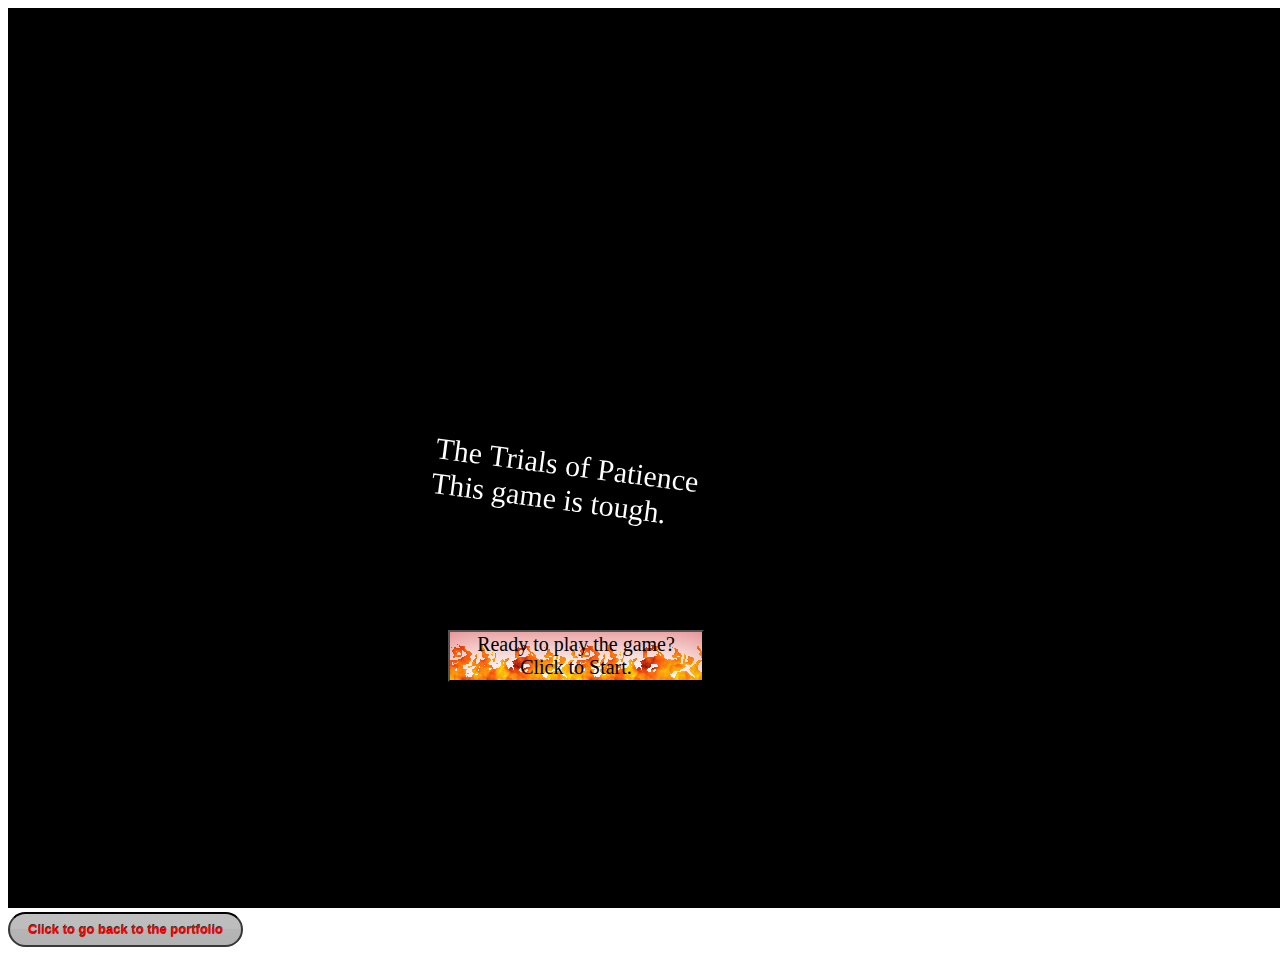
<file: gamePage.html>
<!doctype html>
<script src="gameFolder/code/canvasdisplay.js"></script>
<script src="gameFolder/code/game.js"></script>
<script src="gameFolder/code/game_levels.js"></script>
<script src="gameFolder/code/loadingScreen.js"></script>

<link rel="stylesheet" href="gameFolder/css/game.css">

<body>
	
	
	
	<button id='startButton' type='submit' onclick='runTheGame()'>Ready to play the game? Click to Start.</button>
	
	<div id= 'contain' style='position:relative;'>
	<canvas id = 'canvas' width = 500 height = 500 style='z-index: 5;' ></canvas>
	<canvas id = 'myCanvas' width = 10 height = 10 style='position: absolute; z-index: 4; top: 50%;'></canvas>
	<canvas id = 'gameCanvas' width = 500 height = 550 style= 'visibility: hidden; position: absolute; z-index: 3; top: 1%; left:50%;'></canvas>
	</div>
	
	<a href="index.html" class="otherBtn">Click to go back to the portfolio</a>
	
	<script>
	
	function runTheGame()
	{
		var canvasRef = document.getElementById('canvas');
		var buttonRef = document.getElementById('startButton');
		var myCanvasRef = document.getElementById('myCanvas');
		var gameCanvRef = document.getElementById('gameCanvas');
		gameCanvRef.style.visibility = 'visible';
		gameCanvRef.height = window.innerHeight/(5/3);
		gameCanvRef.width = window.innerWidth/2.5;
		buttonRef.style.visibility = 'hidden';
		canvasRef.remove();
		myCanvasRef.style.visibility = 'visible';
		init();
		setTimeout(function() {
			myCanvasRef.remove();
			runGame(GAME_LEVELS, DOMDisplay);
		},5000);
		
		
	}
		
	</script>
</body>
</file>
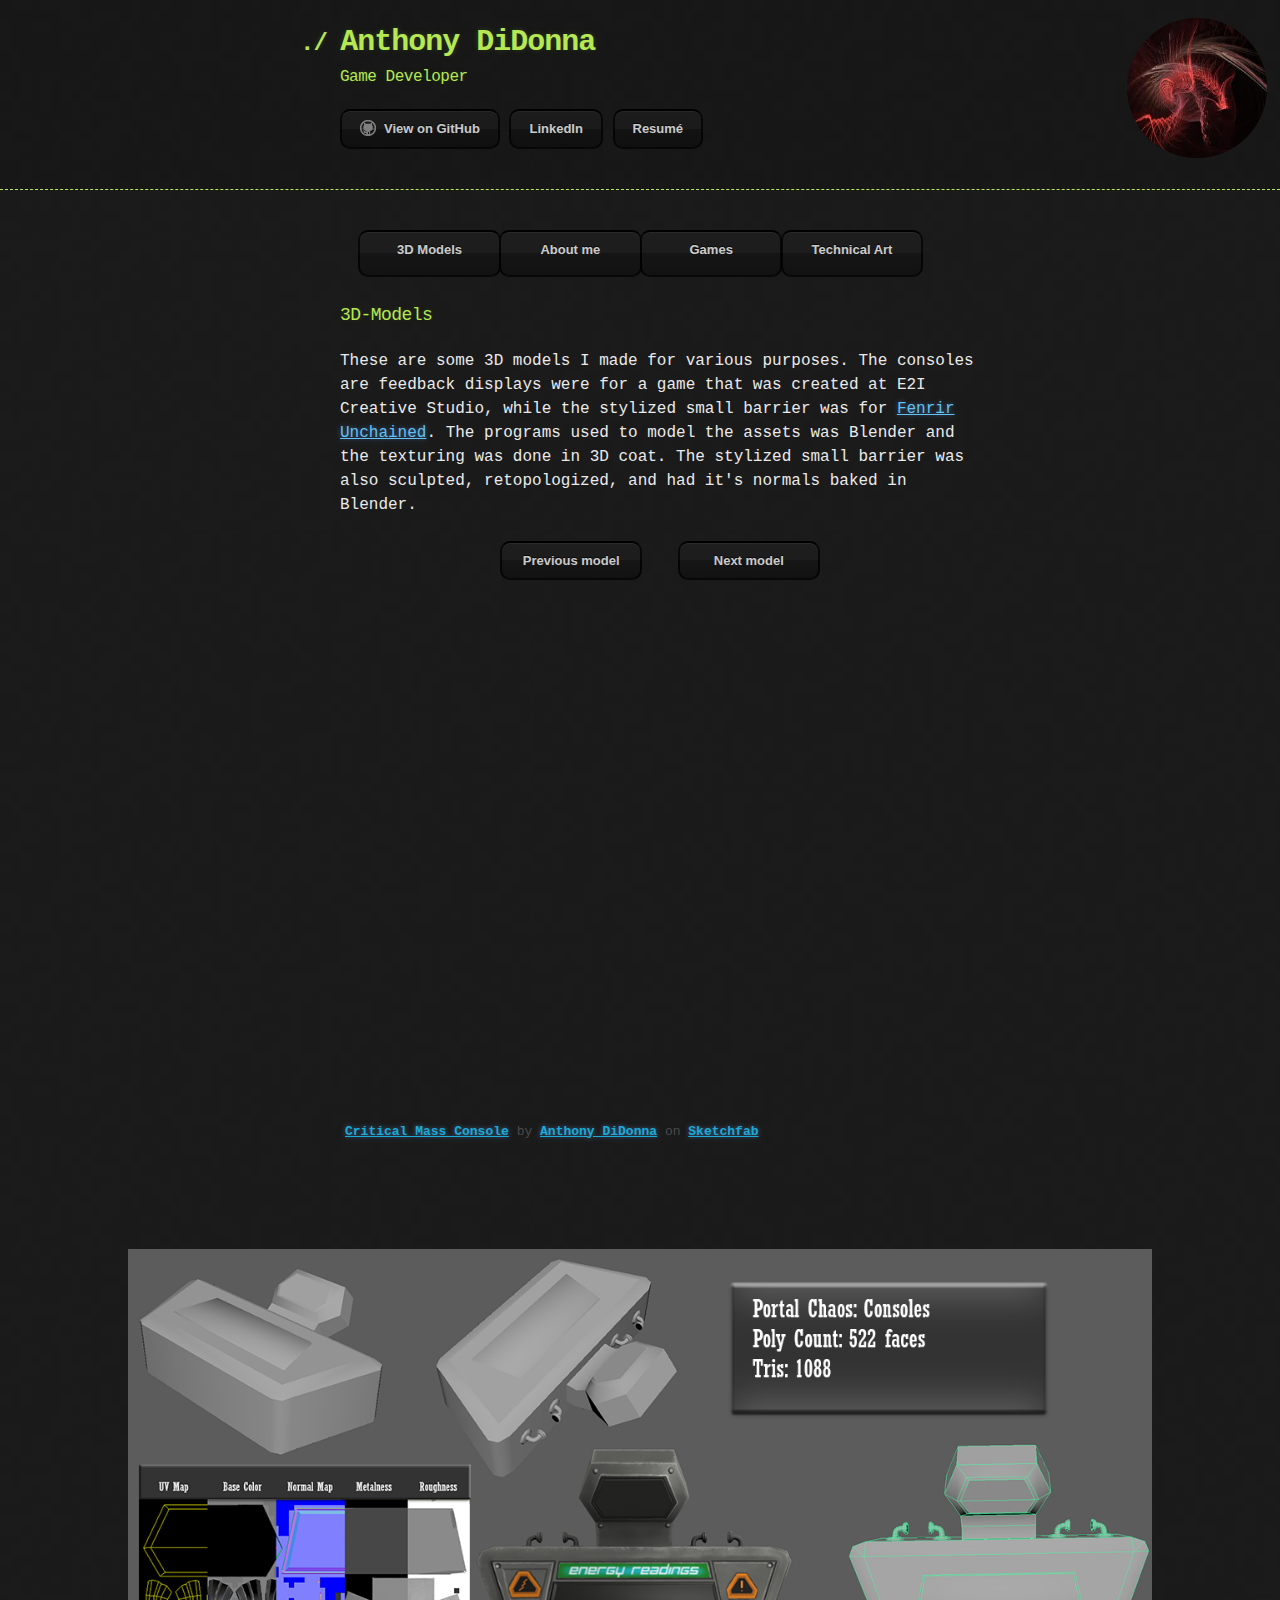
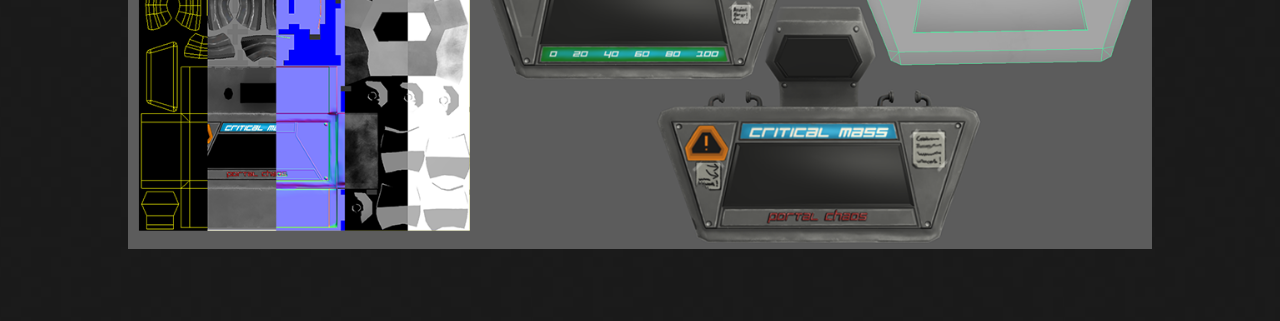
<file: models.html>
<!DOCTYPE html>
<html>
  <head>
    <meta charset='utf-8'>
    <meta http-equiv="X-UA-Compatible" content="chrome=1">
	
	<script src="javascripts/embed3dStuff.js"></script>
	
    <link rel="stylesheet" type="text/css" href="stylesheets/stylesheet.css" media="screen">
    <link rel="stylesheet" type="text/css" href="stylesheets/github-dark.css" media="screen">
    <!--<link rel="stylesheet" type="text/css" href="stylesheets/print.css" media="print">-->

    <title>Anthony DiDonna</title>
  </head>

  <body>

    <header>
      <div class="container">
        <h1>Anthony DiDonna</h1>
        <h4>Game Developer</h4>
		<img id = "iconPic" width = 140 height = 140 src = "images/dragon.jpg">

        <section id="downloads">
			<a href="https://github.com/dragon3582" class="btn btn-github"><span class="icon"></span>View on GitHub</a>
			<a href="https://www.linkedin.com/in/anthony-didonna-428352115" class="btn">LinkedIn</a>
			<a class="btn">Resumé</a>
		</section>
      </div>
    </header>

    <div class="container">
      <section id="main_content">
    
	<a id = "gamesTab" href="index.html" class="btn">Games</a>
	<a id = "modelsTab" href="models.html" class="btn">3D Models</a>
	<a id = "aboutMe" href="games.html" class="btn">About me</a>
	<a id = "techart" href="techArt.html" class="btn">Technical Art</a>
	<br><br><br>
	<!--
	<h3>
	<a id="About Me" class="anchor" href="#About-Me" aria-hidden="true"><span class="octicon octicon-link"></span></a>About Me</h3>
	<p>Hello my name is Anthony DiDonna. Currently I am a student at UCF going for a bachelors degree in Digital Media on the Game Design track. I've always had a 
	passion for video games and that ended up in trying to develop games. It started with programming and trying to learn all the different languages I could, 
	even if it was just the basics of them. I also delved in the area of 3D modeling and I really enjoy that as well. I don't want to limit myself to one area of the process 
	so I plan to continue learning every aspect there is about designing and developing video games to make them fun interactive experiences that people won't want to forget.
	
	</p>
	-->
	<h3>
	<a id="3D-Models" class="anchor" href="#3D-Models" aria-hidden="true"><span class="octicon octicon-link"></span></a>3D-Models</h3>

	<div id = "thumbnails">
	<p>
	These are some 3D models I made for various purposes. The consoles are feedback displays were for a game that was created at E2I Creative Studio, while the stylized small barrier was for <a href="index.html#fenrir">Fenrir Unchained</a>. 
	The programs used to model the assets was Blender and the texturing was done in 3D coat. The stylized small barrier was also sculpted, retopologized, and had it's normals baked in Blender.
	<br><br>
	
	<a id = "previousButton" class = "btn" onclick = "init(this.id)">Previous model</a>
	<a id = "nextButton" class = "btn" onclick = "init(this.id)">Next model</a>
	
	<br><br><br>
	<div class="sketchfab-embed-wrapper"><iframe id = "3dcontent" width="640" height="480" src="https://sketchfab.com/models/7f77833ff9b84733b4cb221bb37a2b60/embed" frameborder="0" allowfullscreen mozallowfullscreen="true" webkitallowfullscreen="true" onmousewheel=""></iframe>

		<p style="font-size: 13px; font-weight: normal; margin: 5px; color: #4A4A4A;">
		<a id = "Model Name" href="https://sketchfab.com/models/7f77833ff9b84733b4cb221bb37a2b60?utm_medium=embed&utm_source=website&utm_campain=share-popup" target="_blank" style="font-weight: bold; color: #1CAAD9;">Critical Mass Console</a>
		by <a href="https://sketchfab.com/adidonna?utm_medium=embed&utm_source=website&utm_campain=share-popup" target="_blank" style="font-weight: bold; color: #1CAAD9;">Anthony DiDonna</a>
		on <a href="https://sketchfab.com?utm_medium=embed&utm_source=website&utm_campain=share-popup" target="_blank" style="font-weight: bold; color: #1CAAD9;">Sketchfab</a>
		</p>
	</div>
	
	<br><br><br>
	
	<br><br><br>
	<!--
	<script type= 'text/javascript'>
	//use this script tag to pass the src's back and forth
	
		//initialize the stuff into the array
			var modelSrcLink = document.getElementById("3dcontent");
			var content = modelSrcLink.src;
			var nameLink = document.getElementById("Model Name");
			var overviewRef = document.getElementById("overviewPic");
			var overSrc = overviewRef.src;
			//alert(buttonClicked);
			
			
		
		document.onload = embeddedContent(content, nameLink, overSrc);
		
		function init(buttonClicked)
		{
			var newSrcLink = {};
			newSrcLink = changeModel(buttonClicked);
			
			modelSrcLink.src = newSrcLink.modelURL;
			nameLink.href = newSrcLink.nameURL;
			nameLink.textContent = newSrcLink.nameText;
			overviewRef.src = newSrcLink.modelOverview;
		}
		
	</script>
	
	<a class="thumbnail2">
	<img src="images/houseFrontThumb.png" width="150px" height="100px" border="0"><span><img src="images/DiDonna_Anthony_SwampHouse_front_Textured.jpg"><br> House Front</span></a>

	<a class="thumbnail">
	<img src="images/houseBackThumb.png" width="150px" height="100px" border="0"><span><img src="images/DiDonna_Anthony_SwampHouse_Back_Textured.jpg"><br> House Back</span></a>

	<a class="thumbnail3">
	<img src="images/shackThumb.png" width="150px" height="100px" border="0"><span><img src="images/shackHouse.png"><br> Shack House</span></a>
	
	<a class="thumbnail4">
	<img src="images/barrelThumb.png" width="100px" height="120px" border="0"><span id = "barrelSpan"><img src="images/barrelPicRealistic.png"><br> Realistic Barrel</span></a>
	-->
	
	</p>
	</div>
	
	
      </section>
    </div>
	<br><br><br><br><br><br><br><br><br><br><br><br>
	
	<img id = "overviewPic" src = "images/ConsoleOverview.png"></img>
    
	<script type= 'text/javascript'>
	//use this script tag to pass the src's back and forth
	
		//initialize the stuff into the array
			var modelSrcLink = document.getElementById("3dcontent");
			var content = modelSrcLink.src;
			var nameLink = document.getElementById("Model Name");
			var overviewRef = document.getElementById("overviewPic");
			var overSrc = overviewRef.src;
			//alert(buttonClicked);
			
			
		
		document.onload = embeddedContent(content, nameLink, overSrc);
		
		function init(buttonClicked)
		{
			var newSrcLink = {};
			newSrcLink = changeModel(buttonClicked);
			
			modelSrcLink.src = newSrcLink.modelURL;
			nameLink.href = newSrcLink.nameURL;
			nameLink.textContent = newSrcLink.nameText;
			overviewRef.src = newSrcLink.modelOverview;
		}
		
	</script>
	<br><br><br>
	
  </body>
</html>
</file>
<file: gameFolder/css/game.css>
.background{
	background: url(clouds.jpeg);
	background-size: 100% 100%;
    table-layout: fixed;
    border-spacing: 0;   
}

.background td {
	padding: 0;
}

.arrowTut {
	background: url(arrows.png);
}

.gravTut {
	background: url(lowGrav.png);
}

.energyTut {
	background: url(energyOrbs.png);
}

.lavaTut {
	background: url(thisLava.png);
}

.beginGame {
	background: url(beginGame.png);
}

.bounce {
	background: url(bouncePlat.png);
}

.timing {
	background: url(timing.png);
}

.lava {
	background: url(lavaStuff.jpg);
	background-size: 55px 55px;
}

.wall{
	background: url(walls.jpg);
}

.runTip {
	background: url(runTip.png);
}

.airFan{
	background: url(smoke.png);
	border-radius: 50px;
	background-position: 25% 30%;
}

.airTip{
	background: url(smokeTip.png);
}

.airGuide{
	background: url(smokeGuide.png);
}

.wall2{
	background: url(walls.jpg);
	box-shadow: inset 0px -15px 25px -10px rgb(0, 184 , 230);
	                 
}

.lost .player {
	background: rgb(160, 64, 64);
	box-shadow: inset 0px -25px 10px -10px rgb(160, 64 ,69);

}

.won .player{	
	
	box-shadow: inset  0px  2px 5px gold, inset 0px  2px 5px gold, 0px  2px 5px gold, 0px  2px 5px gold,;
	border-radius: 25px;
	
}

.backWin{
	background: url(youWinTheGame.gif);
	background-repeat: no-repeat;
	background-position: -5px 45%;
}

.leftRun .player{
	background: url(runAnim.gif);
	background-repeat: no-repeat;
	background-position: 15px 3px;
	transform: rotateY(180deg);
	padding-right:20px;
	margin-left: -10px;
	margin-right: 550px;
	margin-bottom: 10px;

}

.run .player { 	
	background: url(runAnim.gif);
	background-repeat: no-repeat;
	background-position: -3px 3px;
	padding-right: 20px;
	margin-left: -10px;
	margin-right: 550px;
	margin-bottom: 10px;
	

}
.air .player {
	background: url(airAnim.gif);
	background-repeat: no-repeat;
	background-position: -3px 3px;
	padding-left: 20px;
	margin-left: -10px;
	margin-right: 550px;
	margin-bottom: 10px;
	
}

.leftAir .player{
	background: url(airAnim.gif);
	background-repeat: no-repeat;
	transform: rotateY(180deg);
	background-position: 15px 3px;
	padding-right: 20px;
	margin-left: -10px;
	margin-right: 550px;
	margin-bottom: 10px;
	
}

.actor {
	position: absolute;
}

.idle .player { 
	background: url(idleAnim.gif); 
	background-repeat: no-repeat;
	background-position: -3px 3px;
	padding-right: 20px;
	margin-left: -10px;
	margin-right: 550px;
	margin-bottom: 10px;
	
	
}
.coin {
	background: url(energyBall.gif); 
	padding: 4px;
	background-repeat: no-repeat;
	box-shadow: inset  0px  2px 6px black, inset 0px  2px 6px black, 0px  2px 5px black, 0px  2px 6px black,;
	border-radius: 30px;
}

.pickUp {
	background: url(gravLow.png);
	background-size: 25px 25px;
	
	}


.game {
	overflow: hidden;
	width: 50%;
	height: 35em;
	position: relative;
	z-index: 1;
}

.otherBtn {
  display: inline-block;
  background: -webkit-linear-gradient(top, rgba(40, 40, 40, 0.3), rgba(35, 35, 35, 0.3) 50%, rgba(10, 10, 10, 0.3) 50%, rgba(0, 0, 0, 0.3));
  padding: 8px 18px;
  border-radius: 50px;
  border: 2px solid rgba(0, 0, 0, 0.7);
  border-bottom: 2px solid rgba(0, 0, 0, 0.7);
  border-top: 2px solid rgba(0, 0, 0, 1);
  color: rgba(255, 255, 255, 0.8);
  font-family: Helvetica, Arial, sans-serif;
  font-weight: bold;
  font-size: 13px;
  text-decoration: none;
  text-shadow: 0 -1px 0 rgba(0, 0, 0, 0.75);
  box-shadow: inset 0 1px 0 rgba(255, 255, 255, 0.05);
  bottom: 5%;
  z-index: -1;
  color: red;
}

.otherBtn:hover {
  background: -webkit-linear-gradient(top, rgba(40, 40, 40, 0.6), rgba(35, 35, 35, 0.6) 50%, rgba(10, 10, 10, 0.8) 50%, rgba(0, 0, 0, 0.8));
}

#startButton {
	font-family:'Jokerman';
	font-size: 20px;
	z-index: 6;
	position: absolute;
	width: 20%;
	background: white;
	box-shadow: inset 0 25px 55px -25px rgba(200,0,0,0.7);
	background-image: url(fire.gif);
	background-position: -3px -25px;
	top:70%;
	right: 45%;
}

#gameCanvas {
	
	background: url(walls.jpg);

}
</file>
<file: stylesheets/stylesheet.css>
body {
  margin: 0;
  padding: 0;
  background: #151515 url("../images/bkg.png") 0 0;
  color: #eaeaea;
  font: 16px;
  line-height: 1.5;
  font-family: Monaco, "Bitstream Vera Sans Mono", "Lucida Console", Terminal, monospace;
}

/* General & 'Reset' Stuff */

.container {
  width: 90%;
  max-width: 600px;
  margin: 0 auto;
}

section {
  display: block;
  margin: 0 0 20px 0;
}

h1, h2, h3, h4, h5, h6 {
  margin: 0 0 20px;
}

li {
  line-height: 1.4 ;
}

/* Header, <header>
   header   - container
   h1       - project name
   h2       - project description
*/

header {
  background: rgba(0, 0, 0, 0.1);
  width: 100%;
  border-bottom: 1px dashed #b5e853;
  padding: 20px 0;
  margin: 0 0 40px 0;
}

header h1 {
  font-size: 30px;
  line-height: 1.5;
  margin: 0 0 0 -40px;
  font-weight: bold;
  font-family: Monaco, "Bitstream Vera Sans Mono", "Lucida Console", Terminal, monospace;
  color: #b5e853;
  text-shadow: 0 1px 1px rgba(0, 0, 0, 0.1),
               0 0 5px rgba(181, 232, 83, 0.1),
               0 0 10px rgba(181, 232, 83, 0.1);
  letter-spacing: -1px;
  -webkit-font-smoothing: antialiased;
}

header h1:before {
  content: "./ ";
  font-size: 24px;
}

header h2 {
  font-size: 18px;
  font-weight: 300;
  color: #666;
}

#downloads .btn {
  display: inline-block;
  text-align: center;
  margin: 0;
}

/* Main Content
*/

#main_content {
  width: 100%;
  -webkit-font-smoothing: antialiased;
}
section img {
  max-width: 100%
}

h1, h2, h3, h4, h5, h6 {
  font-weight: normal;
  font-family: Monaco, "Bitstream Vera Sans Mono", "Lucida Console", Terminal, monospace;
  color: #b5e853;
  letter-spacing: -0.03em;
  text-shadow: 0 1px 1px rgba(0, 0, 0, 0.1),
               0 0 5px rgba(181, 232, 83, 0.1),
               0 0 10px rgba(181, 232, 83, 0.1);
}

#main_content h1 {
  font-size: 32px;
  font-weight: bold;
}

#main_content h2 {
  font-size: 24px;
}

#main_content h3 {
  font-size: 18px;
}

#main_content h4 {
  font-size: 14px;
}

#main_content h5 {
  font-size: 12px;
  text-transform: uppercase;
  margin: 0 0 5px 0;
}

#main_content h6 {
  font-size: 12px;
  text-transform: uppercase;
  color: #999;
  margin: 0 0 5px 0;
}

dt {
  font-style: italic;
  font-weight: bold;
}

ul li {
  list-style: none;
}

ul li:before {
  content: ">>";
  font-family: Monaco, "Bitstream Vera Sans Mono", "Lucida Console", Terminal, monospace;
  font-size: 13px;
  color: #b5e853;
  margin-left: -37px;
  margin-right: 21px;
  line-height: 16px;
}

blockquote {
  color: #aaa;
  padding-left: 10px;
  border-left: 1px dotted #666;
}

pre {
  background: rgba(0, 0, 0, 0.9);
  border: 1px solid rgba(255, 255, 255, 0.15);
  padding: 10px;
  font-size: 14px;
  color: #b5e853;
  border-radius: 2px;
  -moz-border-radius: 2px;
  -webkit-border-radius: 2px;
  text-wrap: normal;
  overflow: auto;
  overflow-y: hidden;
}

table {
  width: 100%;
  margin: 0 0 20px 0;
}

th {
  text-align: left;
  border-bottom: 1px dashed #b5e853;
  padding: 5px 10px;
}

td {
  padding: 5px 10px;
}

hr {
  height: 0;
  border: 0;
  border-bottom: 1px dashed #b5e853;
  color: #b5e853;
}

/* Buttons
*/

.btn {
  display: inline-block;
  background: -webkit-linear-gradient(top, rgba(40, 40, 40, 0.3), rgba(35, 35, 35, 0.3) 50%, rgba(10, 10, 10, 0.3) 50%, rgba(0, 0, 0, 0.3));
  padding: 8px 18px;
  border-radius: 10px;
  border: 2px solid rgba(0, 0, 0, 0.7);
  border-bottom: 2px solid rgba(0, 0, 0, 0.7);
  border-top: 2px solid rgba(0, 0, 0, 1);
  color: rgba(255, 255, 255, 0.8);
  font-family: Helvetica, Arial, sans-serif;
  font-weight: bold;
  font-size: 13px;
  text-decoration: none;
  text-shadow: 0 -1px 0 rgba(0, 0, 0, 0.75);
  box-shadow: inset 0 1px 0 rgba(255, 255, 255, 0.05);
  -webkit-user-select: none;
  -khtml-user-select: none;
  -moz-user-select: none;
  -ms-user-select: none;
  user-select: none;
  cursor: pointer;
}

.btn:hover {
  background: -webkit-linear-gradient(top, rgba(40, 40, 40, 0.6), rgba(35, 35, 35, 0.6) 50%, rgba(10, 10, 10, 0.8) 50%, rgba(0, 0, 0, 0.8));
}

.btn .icon {
  display: inline-block;
  width: 16px;
  height: 16px;
  margin: 1px 8px 0 0;
  float: left;
}

.btn-github .icon {
  opacity: 0.6;
  background: url("../images/blacktocat.png") 0 0 no-repeat;
}


@media only screen and (min-device-width: 480px){
	#iconPic 
	{
		position: absolute;
		right: 0%;
		top: 0%;
		border-radius: 70px;
	}
	

	#modelsTab 
	{
		position: absolute;
		left: 28%;
		width: 5%;
		height: 3%;
		text-align: center;
		font-size: 10px;
		}

	#aboutMe 
	{
		position: absolute;
		left: 39%;
		width: 5%;
		height: 3%;
		text-align: center;
		font-size: 10px;
	}
	
	#gamesTab 
	{
		position: absolute;
		left: 50%;
		width: 5%;
		height: 3%;
		text-align: center;
		font-size: 10px;
	}

	#techart 
	{
		position: absolute;
		left: 61%;
		width: 5%;
		height: 3%;
		text-align: center;
		font-size: 10px;
	}
	
	#previousButton 
	{
		position: absolute;
		left: 25%;
		width: 14%;
		text-align: center;
		font-size: 10px;
	}

	#nextButton 
	{
		position: absolute;
		right: 25%;
		width: 14%;
		text-align: center;
		font-size: 10px;
	}
}

#iconPic {
	position: absolute;
	right: 1%;
	top: 2%;
	border-radius: 70px;
}

#overviewPic {
	position: relative;
	display: block;
	margin: 0 auto; 
	align: center;
	width: 80%;
	height: 80%;
}

#thumbnails {
	position: relative;
	margin: 10%, auto;
	width: 40em;
	height: 37em;
}

.thumbnail span{
	position:absolute;
	visibility:hidden;
}

.thumbnail:hover, .thumbnail:hover span, .thumbnail:focus, .thumbnail:focus span{
	visibility: visible;
	left: -10%; 
	top: 38%; 
	width: 90%;
	height: 90%;
	z-index: 1;
}

.thumbnail2 span{
	position:absolute;
	visibility:hidden;
}

.thumbnail2:hover, .thumbnail2:hover span, .thumbnail2:focus, .thumbnail2:focus span {
	visibility: visible;
	left: -10%; 
	top: 38%;
	width: 90%;
	heigh: 90%;	
	z-index: 1;
}

.thumbnail3 span{
	position:absolute;
	visibility:hidden;
}

.thumbnail3:hover, .thumbnail3:hover span, .thumbnail3:focus, .thumbnail3:focus span{
	visibility: visible;
	left: -10%; 
	top: 38%;
	width: 90%;
	heigh: 90%;	
	z-index: 1;
}

.thumbnail4 span{
	position:absolute;
	visibility:hidden;
}

.thumbnail4:hover, .thumbnail4:hover span, .thumbnail4:focus, .thumbnail4:focus span{
	visibility: visible;
	left: -10%; 
	top: 38%;
	width: 100%;
	heigh: 100%;	
	z-index: 1;
}


#playButton {
	
	position: absolute;
	right: 50%;

}

#gamesTab {
	position: absolute;
	left: 50%;
	width: 8%;
	height: 3%;
	text-align: center;
	font-size: 13px;
}

#modelsTab {
	position: absolute;
	left: 28%;
	width: 8%;
	height: 3%;
	text-align: center;
	font-size: 13px;
}

#aboutMe {
	position: absolute;
	left: 39%;
	width: 8%;
	height: 3%;
	text-align: center;
	font-size: 13px;
}

#techart {
	position: absolute;
	left: 61%;
	width: 8%;
	height: 3%;
	text-align: center;
	font-size: 13px;
}

#previousButton {
	position: absolute;
	left: 25%;
	width: 16%;
	text-align: center;
	font-size: 13px;
}

#nextButton {
	position: absolute;
	right: 25%;
	width: 16%;
	text-align: center;
	font-size: 13px;
}

#barrelSpan {

	background: radial-gradient(rgba(220, 220, 220, 1) 0%, rgba(200, 200, 200, 0) 85%);
}

/* Links
   a, a:hover, a:visited
*/

a {
  color: #63c0f5;
  text-shadow: 0 0 5px rgba(104, 182, 255, 0.5);
}

/* Clearfix */

.cf:before, .cf:after {
  content:"";
  display:table;
}

.cf:after {
  clear:both;
}

.cf {
  zoom:1;
}
</file>
<file: stylesheets/github-dark.css>
/*
   Copyright 2014 GitHub Inc.

   Licensed under the Apache License, Version 2.0 (the "License");
   you may not use this file except in compliance with the License.
   You may obtain a copy of the License at

       http://www.apache.org/licenses/LICENSE-2.0

   Unless required by applicable law or agreed to in writing, software
   distributed under the License is distributed on an "AS IS" BASIS,
   WITHOUT WARRANTIES OR CONDITIONS OF ANY KIND, either express or implied.
   See the License for the specific language governing permissions and
   limitations under the License.

*/

.pl-c /* comment */ {
  color: #969896;
}

.pl-c1      /* constant, markup.raw, meta.diff.header, meta.module-reference, meta.property-name, support, support.constant, support.variable, variable.other.constant */,
.pl-s .pl-v /* string variable */ {
  color: #0099cd;
}

.pl-e  /* entity */,
.pl-en /* entity.name */ {
  color: #9774cb;
}

.pl-s .pl-s1 /* string source */,
.pl-smi      /* storage.modifier.import, storage.modifier.package, storage.type.java, variable.other, variable.parameter.function */ {
  color: #ddd;
}

.pl-ent /* entity.name.tag */ {
  color: #7bcc72;
}

.pl-k /* keyword, storage, storage.type */ {
  color: #cc2372;
}

.pl-pds              /* punctuation.definition.string, string.regexp.character-class */,
.pl-s                /* string */,
.pl-s .pl-pse .pl-s1 /* string punctuation.section.embedded source */,
.pl-sr               /* string.regexp */,
.pl-sr .pl-cce       /* string.regexp constant.character.escape */,
.pl-sr .pl-sra       /* string.regexp string.regexp.arbitrary-repitition */,
.pl-sr .pl-sre       /* string.regexp source.ruby.embedded */ {
  color: #3c66e2;
}

.pl-v /* variable */ {
  color: #fb8764;
}

.pl-id /* invalid.deprecated */ {
  color: #e63525;
}

.pl-ii /* invalid.illegal */ {
  background-color: #e63525;
  color: #f8f8f8;
}

.pl-sr .pl-cce /* string.regexp constant.character.escape */ {
  color: #7bcc72;
  font-weight: bold;
}

.pl-ml /* markup.list */ {
  color: #c26b2b;
}

.pl-mh        /* markup.heading */,
.pl-mh .pl-en /* markup.heading entity.name */,
.pl-ms        /* meta.separator */ {
  color: #264ec5;
  font-weight: bold;
}

.pl-mq /* markup.quote */ {
  color: #00acac;
}

.pl-mi /* markup.italic */ {
  color: #ddd;
  font-style: italic;
}

.pl-mb /* markup.bold */ {
  color: #ddd;
  font-weight: bold;
}

.pl-md /* markup.deleted, meta.diff.header.from-file */ {
  background-color: #ffecec;
  color: #bd2c00;
}

.pl-mi1 /* markup.inserted, meta.diff.header.to-file */ {
  background-color: #eaffea;
  color: #55a532;
}

.pl-mdr /* meta.diff.range */ {
  color: #9774cb;
  font-weight: bold;
}

.pl-mo /* meta.output */ {
  color: #264ec5;
}
</file>
